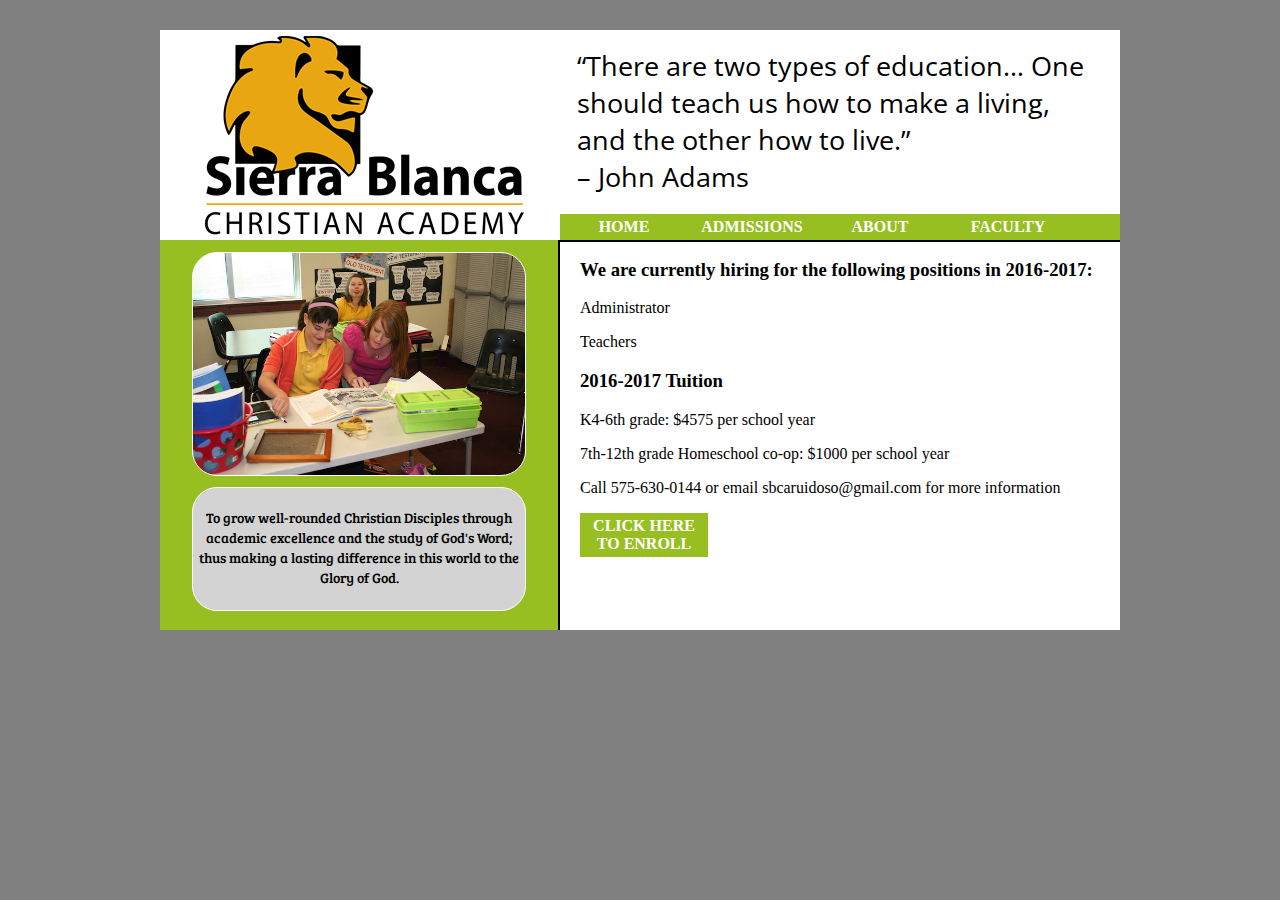
<file: index.html>
<!DOCTYPE html>
<html>
<head>
<meta charset="UTF-8">
<link rel="stylesheet" type="text/css" href="css/style.css">
	<title>SBCA Home</title>
<link href='https://fonts.googleapis.com/css?family=Lobster|Bree+Serif|Open+Sans|Open+Sans+Condensed:300' rel='stylesheet' type='text/css'>
</head>
<body>

<div class = "container">
	<div class ="topBox col-12 flex">
		<div class= "logoBox col-5"></div>
		<div class="topContent col-7">
			<div class="topTextBox col-12 fontOpenSansCondensed">
				<p>“There are two types of education… One should teach us how to make a living, and the other how to live.”<br> – John Adams
				</p>
			</div>
			<div class="navBar col-12">
		        <ul>
		            <li> <a href="index.html"> Home </a> </li>
		            <li> <a href="construction.html"> Admissions </a> </li>
		            <li> <a href="construction.html"> About </a> </li>
		            <li> <a href="construction.html"> Faculty </a> </li>
		            <!-- <li> <a href="contact.html"> Contact </a> </li> -->
		        </ul>
			</div>
		</div>
	</div>

	<div class="mainBox col-12 flex">
		<div class="sideBox col-5">
			<div class="sideBoxContentTop col-10"></div>

			<div class="sideBoxContentBottom col-10 fontBreeSerif">
			<p>To grow well-rounded Christian Disciples through academic excellence and
			the study of God's Word; thus making a lasting difference in this world to
			the Glory of God.</p>
			</div>
		</div>
		<div class="mainContent col-7">
			<h3>We are currently hiring for the following positions in 2016-2017:</h3>
			<p>Administrator</p>
			<p>Teachers</p>

			<h3>2016-2017 Tuition</h3>
			<p>K4-6th grade: $4575 per school year</p>
			<p>7th-12th grade Homeschool co-op: $1000 per school year</p>
			<p>Call 575-630-0144 or email sbcaruidoso@gmail.com for more information</p>
			<p><a href="https://secure.gradelink.com/858/enrollment">Click Here to Enroll</a></p>



			</div>

		</div>
	</div>

</div>
</body>
</html>
</file>
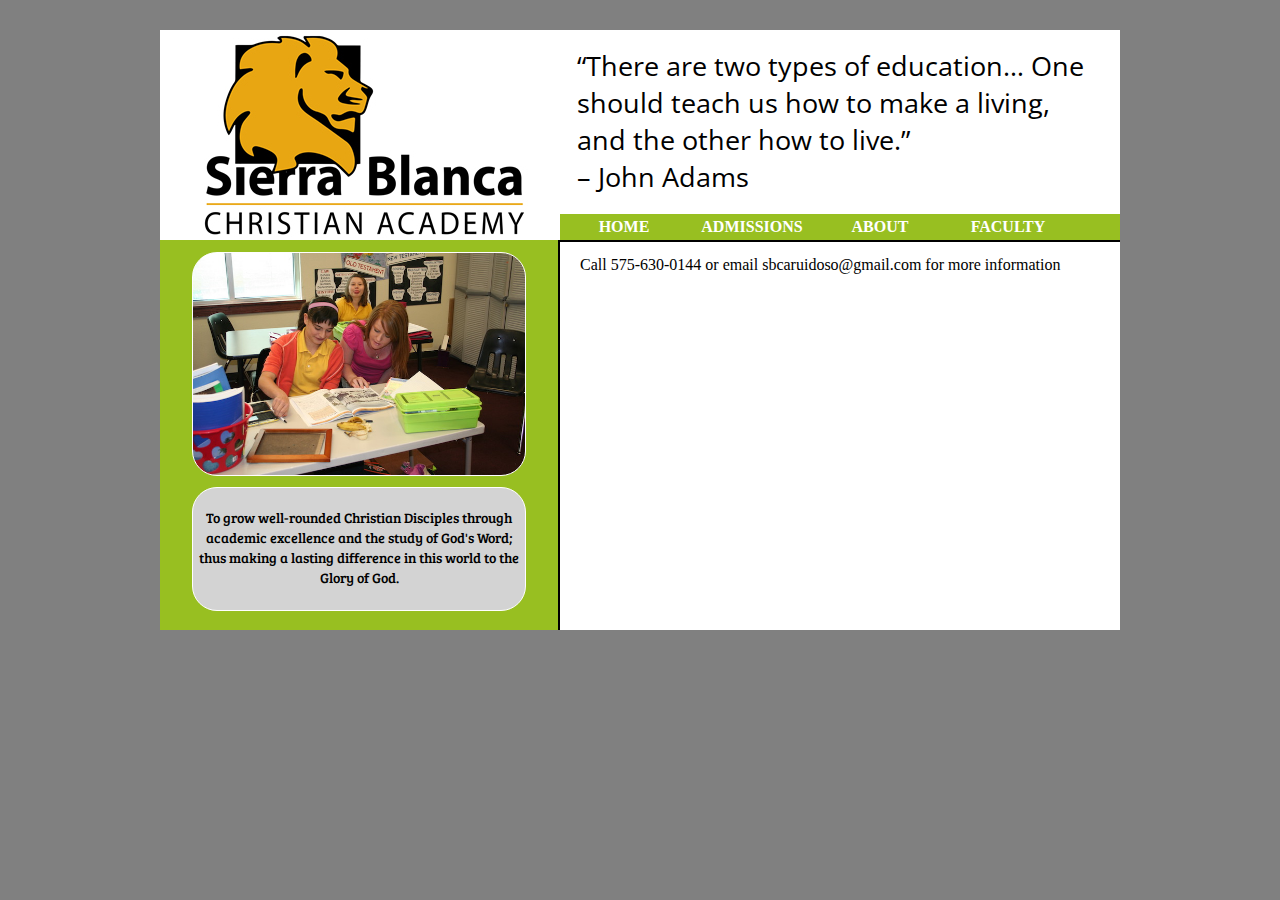
<file: construction.html>
<!DOCTYPE html>
<html>
<head>
<meta charset="UTF-8">
<link rel="stylesheet" type="text/css" href="css/style.css">
	<title>SBCA</title>
<link href='https://fonts.googleapis.com/css?family=Lobster|Bree+Serif|Open+Sans|Open+Sans+Condensed:300' rel='stylesheet' type='text/css'>
</head>
<body>

<div class = "container">
	<div class ="topBox col-12 flex">
		<div class= "logoBox col-5"></div>
		<div class="topContent col-7">
			<div class="topTextBox col-12 fontOpenSansCondensed">
				<p>“There are two types of education… One should teach us how to make a living, and the other how to live.”<br> – John Adams
				</p>
			</div>
			<div class="navBar col-12">
		        <ul>
		            <li> <a href="index.html"> Home </a> </li>
		            <li> <a href="construction.html"> Admissions </a> </li>
		            <li> <a href="construction.html"> About </a> </li>
		            <li> <a href="construction.html"> Faculty </a> </li>
		            <!-- <li> <a href="contact.html"> Contact </a> </li> -->
		        </ul>

			</div>
		</div>


	</div>

	<div class="mainBox col-12 flex">
		<div class="sideBox col-5">
			<div class="sideBoxContentTop col-10"></div>

			<div class="sideBoxContentBottom col-10 fontBreeSerif">
			<p>To grow well-rounded Christian Disciples through academic excellence and
			the study of God's Word; thus making a lasting difference in this world to
			the Glory of God.</p>
			</div>
		</div>
		<div class="mainContent col-7">
			<p>Call 575-630-0144 or email sbcaruidoso@gmail.com for more information</p>


			</div>

		</div>
	</div>

</div>
</body>
</html>
</file>
<file: css/style.css>
body {
	margin: 30px;
	background-color: grey;
}
.flex {
	display: flex;
	flex-wrap: wrap;
}
.container {
	width: 960px;
	height: 600px;
	margin: auto;
}
.fontOpenSansCondensed {
	font-family: 'Open Sans Condensed', sans-serif;
}
.fontLobster {
	font-family: 'Lobster', cursive;
}
.fontBreeSerif {
	font-family: 'Bree Serif', serif;
}
.fontOpenSans {
	font-family: 'Open Sans', sans-serif;
}
.col-1 {width: 8.33333%;}
.col-2 {width: 16.6667%;}
.col-3 {width: 25.0000%;}
.col-4 {width: 33.3333%;}
.col-5 {width: 41.6667%;}
.col-6 {width: 50.0000%;}
.col-7 {width: 58.3333%;}
.col-8 {width: 66.6667%;}
.col-9 {width: 75.0000%;}
.col-10 {width: 83.3333%;}
.col-11 {width: 91.6667%;}
.col-12 {width: 100.0000%;}

.topBox {
	height: 35%;
	color: red;
}
.logoBox {
	height: 100%;
	background-color: white;
	background-image: url(../images/lion.jpg);
	background-repeat: no-repeat;
	background-size: contain;
}
.topContent p {
	margin: 0;
	padding: 17px;
}
.topContent {
	height: 100%;
}
.topTextBox {
	font-size: 1.7em;
	color: black;
	background-color: white;
	height: 87.5%;
}
.navBar, .sideBox {
	box-sizing: border-box;
}
.navBar {
	border-bottom: 2px solid black;
	background-color: #98bf21;
}
.sideBox	{
	border-right: 2px solid black;
	background-color: #98bf21;
	height: 100%;
}
.sideBoxContentTop, .sideBoxContentBottom {
	margin: auto;
	margin-top: .75em;
	border: 1px solid white;
	border-radius: 25px;
}
.sideBoxContentTop {
	height: 57%;
	background-image: url(../images/teaching.jpg);
	background-repeat: no-repeat;
	background-size: contain;
}
.sideBoxContentBottom {
	height: 30%;
	font-size: .9em;
	padding-top: 5px;
	color: black;
	text-align: center;
	background-color: lightgrey;
}
.mainBox {
	background-color: white;
	height: 65%;
}
.mainContent{
	height: 100%;
}
.mainContent p, h2, h3 {
	padding-left: 20px;
}
ul {
    list-style-type: none;
    margin: 0;
    padding: 0;
    overflow: hidden;
}

li {
    float: left;
}
a:link, a:visited {
    display: block;
    width: 120px;
    font-weight: bold;
    color: #FFFFFF;
    background-color: #98bf21;
    text-align: center;
    padding: 4px;
    text-decoration: none;
    text-transform: uppercase;
}
a:hover, a:active {
    background-color: #7A991A;
}
</file>
